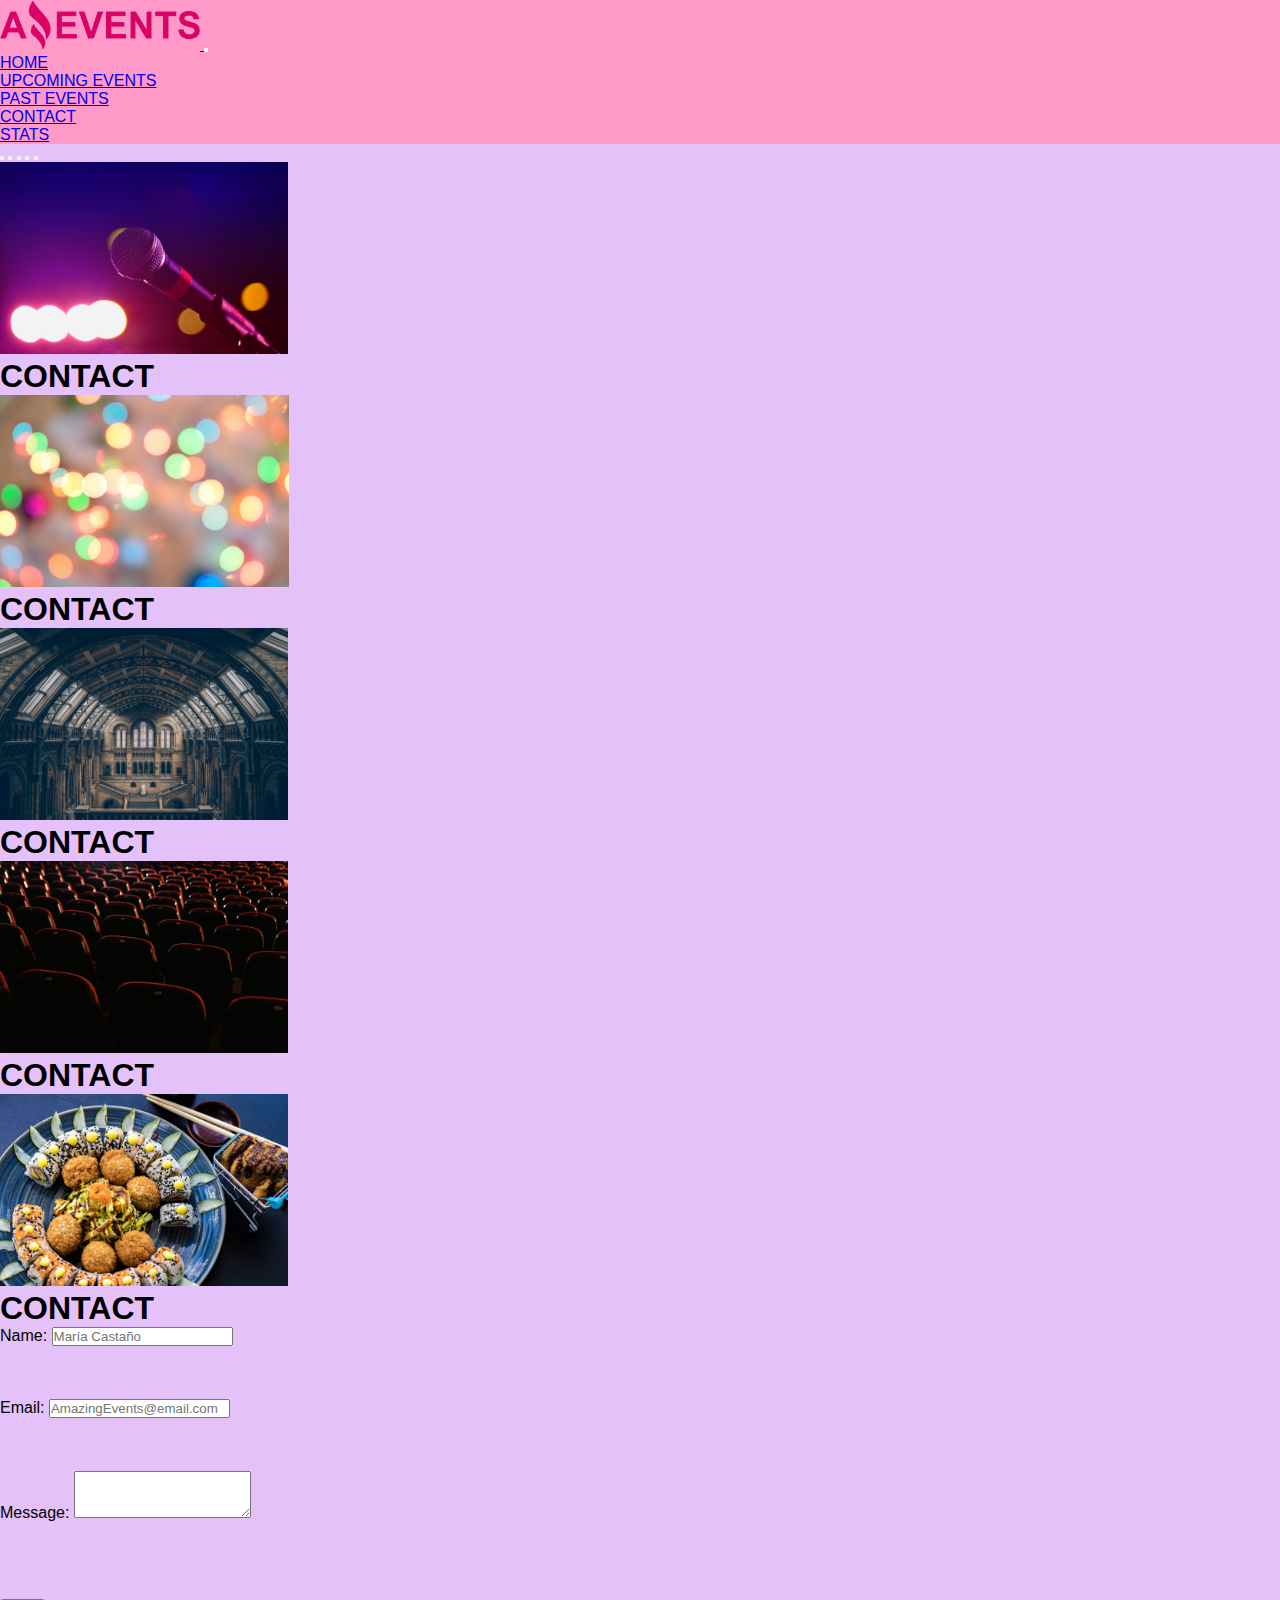
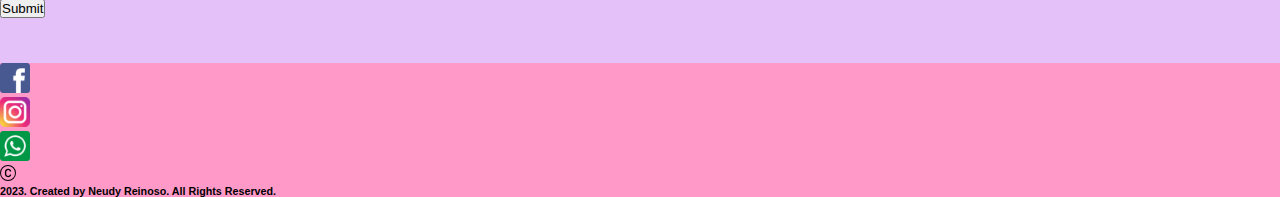
<file: Contact.html>
<!DOCTYPE html>
<html lang="en">

<head>
    <meta charset="UTF-8">
    <meta name="viewport" content="width=device-width, initial-scale=1.0">
    <title>Amazing Events</title>
    <link rel="stylesheet" href="./main.css">
    <link rel="shortcut icon" href="./Recursos_Amazing_Events_Task_1/favicon.png" type="image/x-icon">
    <link href="https://cdn.jsdelivr.net/npm/bootstrap@5.3.2/dist/css/bootstrap.min.css" rel="stylesheet"
        integrity="sha384-T3c6CoIi6uLrA9TneNEoa7RxnatzjcDSCmG1MXxSR1GAsXEV/Dwwykc2MPK8M2HN" crossorigin="anonymous">
</head>

<body id="body-contact">

    <header id="header-contact">
        <nav class="navbar navbar-expand-md border-bottom border-body">
            <div class="container-fluid d-flex">
                <div class="d-flex justify-content-end">
                    <a class="navbar-brand" href="./index.html">
                        <img src="./Recursos_Amazing_Events_Task_1/amazing_brand.png" alt="Amazing Events" width="200"
                            height="50">
                    </a>
                    <button class="navbar-toggler btn btn-outline-info" type="button" data-bs-toggle="collapse"
                        data-bs-target="#navbarSupportedContent" aria-controls="navbarSupportedContent"
                        aria-expanded="false" aria-label="Toggle navigation">
                        <span class="navbar-toggler-icon"></span>
                    </button>
                </div>
                <div class="d-flex justify-content-around align-content-center">
                    <div class="collapse navbar-collapse" id="navbarSupportedContent">

                        <ul class="navbar-nav me-auto mb-2 mb-lg-0 navbar-nav">

                            <li class="nav-item btn btn-outline-info m-1">
                                <a class="nav-link d-flex" aria-current="page" href="./index.html">HOME</a>
                            </li>
                            <li class="nav-item btn btn-outline-info m-1">
                                <a class="nav-link d-flex" href="./UpcomingEvents.html">UPCOMING EVENTS</a>
                            </li>
                            <li class="nav-item btn btn-outline-info m-1">
                                <a class="nav-link d-flex" href="./PastEvents.html">PAST EVENTS</a>
                            </li>
                            <li class="nav-item btn btn-outline-info m-1 active">
                                <a class="nav-link active d-flex" href="#">CONTACT</a>
                            </li>
                            <li class="nav-item btn btn-outline-info m-1">
                                <a class="nav-link" href="./Stats.html">STATS</a>
                            </li>
                        </ul>
                    </div>
                </div>
            </div>
        </nav>
    </header>


    <main>
        <!-- Carousel -->
        <div id="carouselExampleAutoplaying" class="carousel slide" data-bs-ride="carousel">
            <div id="carouselExampleCaptions" class="carousel slide">
                <div class="carousel-indicators">
                    <button type="button" data-bs-target="#carouselExampleCaptions" data-bs-slide-to="0" class="active"
                        aria-current="true" aria-label="Slide 1"></button>
                    <button type="button" data-bs-target="#carouselExampleCaptions" data-bs-slide-to="1"
                        aria-label="Slide 2"></button>
                    <button type="button" data-bs-target="#carouselExampleCaptions" data-bs-slide-to="2"
                        aria-label="Slide 3"></button>
                    <button type="button" data-bs-target="#carouselExampleCaptions" data-bs-slide-to="3"
                        aria-label="Slide 4"></button>
                    <button type="button" data-bs-target="#carouselExampleCaptions" data-bs-slide-to="4"
                        aria-label="Slide 5"></button>
                </div>
                <div class="carousel-inner">
                    <div class="carousel-item active">
                        <img src="./Recursos_Amazing_Events_Task_1/optional_banner_5.jpg"
                            class="d-block w-100 img-fluid" id="banner-img1" alt="music concert">
                        <div class="carousel-caption d-none d-md-block">
                            <h1>CONTACT</h1>
                        </div>
                    </div>
                    <div class="carousel-item">
                        <img src="./Recursos_Amazing_Events_Task_1/optional_banner_4.jpg"
                            class="d-block w-100 img-fluid" id="banner-img2" alt="lights">
                        <div class="carousel-caption d-none d-md-block">
                            <h1>CONTACT</h1>
                        </div>
                    </div>
                    <div class="carousel-item">
                        <img src="./Recursos_Amazing_Events_Task_1/optional_banner_3.jpg"
                            class="d-block w-100 img-fluid" id="banner-img3" alt="museum">
                        <div class="carousel-caption d-none d-md-block">
                            <h1>CONTACT</h1>
                        </div>
                    </div>
                    <div class="carousel-item">
                        <img src="./Recursos_Amazing_Events_Task_1/optional_banner_2.jpg"
                            class="d-block w-100 img-fluid" id="banner-img4" alt="theater">
                        <div class="carousel-caption d-none d-md-block">
                            <h1>CONTACT</h1>
                        </div>
                    </div>
                    <div class="carousel-item">
                        <img src="./Recursos_Amazing_Events_Task_1/optional_banner_1.jpg"
                            class="d-block w-100 img-fluid" id="banner-img5" alt="sushi">
                        <div class="carousel-caption d-none d-md-block">
                            <h1>CONTACT</h1>
                        </div>
                    </div>
                </div>
            </div>
        </div>

        <!-- Contact -->
        <div class="box-formulary">
            <form action="" class=" box-form d-flex flex-column align-items-center">
                <div class="box-name-mail mt-1">
                    <label for="exampleFormControl" class="form-label">Name: </label>
                    <input type="text" class="form-control border border-info" id="exampleFormControl"
                        placeholder="María Castaño">
                </div>
                <div class="box-name-mail">
                    <label for="exampleFormControlInput1" class="form-label">Email: </label>
                    <input type="email" class="form-control border border-info" id="exampleFormControlInput1"
                        placeholder="AmazingEvents@email.com">
                </div>
                <div class="box-message">
                    <label for="exampleFormControlTextarea1" class="form-label">Message: </label>
                    <textarea class="form-control border border-info" id="exampleFormControlTextarea1"
                        rows="3"></textarea>
                </div>

                    <div class="box-send d-flex flex-end mt-1">
                        <button type="submit" class="btn btn-outline-info">Submit</button>
                    </div>
            </form>
        </div>

    </main>

    <footer id="footer-contact" class="d-flex justify-content-around align-items-center">
        <div class="d-flex">
            <div class="d-flex mx-3">
                <a href="#">
                    <img src="./Recursos_Amazing_Events_Task_1/facebook.png" class="rounded-5" alt="Facebook"
                        height="30" width="30">
                </a>
            </div>
            <div class="d-flex mx-3">
                <a href="#">
                    <img src="./Recursos_Amazing_Events_Task_1/instagram.png" class="rounded-circle" alt="Instagram"
                        height="30" width="30">
                </a>
            </div>
            <div class="d-flex mx-3">
                <a href="#">
                    <img src="./Recursos_Amazing_Events_Task_1/whatsapp.png" class="rounded-circle" alt="whatsapp"
                        height="30" width="30">
                </a>
            </div>
        </div>
        <div class="d-flex align-items-center">
            <svg xmlns="http://www.w3.org/2000/svg" class="bi bi-c-circle">
                <path d="M1 8a7 7 0 1 0 14 0A7 7 0 0 0 1 8Zm15 0A8 8 0 1 1 0 8a8 8 0 0 1 16 0ZM8.146 4.992c-1.212 0-1.927.92-1.927 2.502v1.06c0 1.571.703 2.462 1.927 2.462.979 0 1.641-.586 1.729-1.418h1.295v.093c-.1 1.448-1.354 2.467-3.03 2.467-2.091 0-3.269-1.336-3.269-3.603V7.482c0-2.261 1.201-3.638 3.27-3.638 1.681 0 2.935 1.054 3.029 2.572v.088H9.875c-.088-.879-.768-1.512-1.729-1.512Z">
                </path>
            </svg>
            <h6>2023. Created by Neudy Reinoso. All Rights Reserved.</h6>
        </div>
    </footer>
    <script src="https://cdn.jsdelivr.net/npm/bootstrap@5.3.2/dist/js/bootstrap.bundle.min.js"
        integrity="sha384-C6RzsynM9kWDrMNeT87bh95OGNyZPhcTNXj1NW7RuBCsyN/o0jlpcV8Qyq46cDfL"
        crossorigin="anonymous"></script>
</body>

</html>
</file>
<file: main.css>
*{
    margin: 0;
    padding: 0;
    box-sizing: border-box;
    font-family: Verdana, Geneva, Tahoma, sans-serif;
}


header{
  min-height: 8vh;
}

#body-contact, #body-index2{
  background-color: #e4c1f9;
}
#header-contact, #header-index2{
  background-color: #ff99c8;
} 
#footer-contact, #footer-index2{
background-color: #ff99c8;
}

svg{
width:16px;
height:16px;
fill: currentColor; 
viewBox: "0 0 16 16";
}

#banner-img1, #banner-img2, #banner-img3, #banner-img4, #banner-img5{
  max-height: 12rem;
  object-fit: cover;
}

main{
  min-height: 84vh;
}

#image-not-found{
  display: flex;
  flex-direction: column;
width: 37rem;
height: 25rem;
}

.box-form{
  min-height: 21rem;
}

.box-name-mail{
  width: 25rem;
  height: 4.5rem;
}

.box-message{
width: 25rem;
height: 8rem;
}



footer{
  min-height: 8vh;
}
</file>
